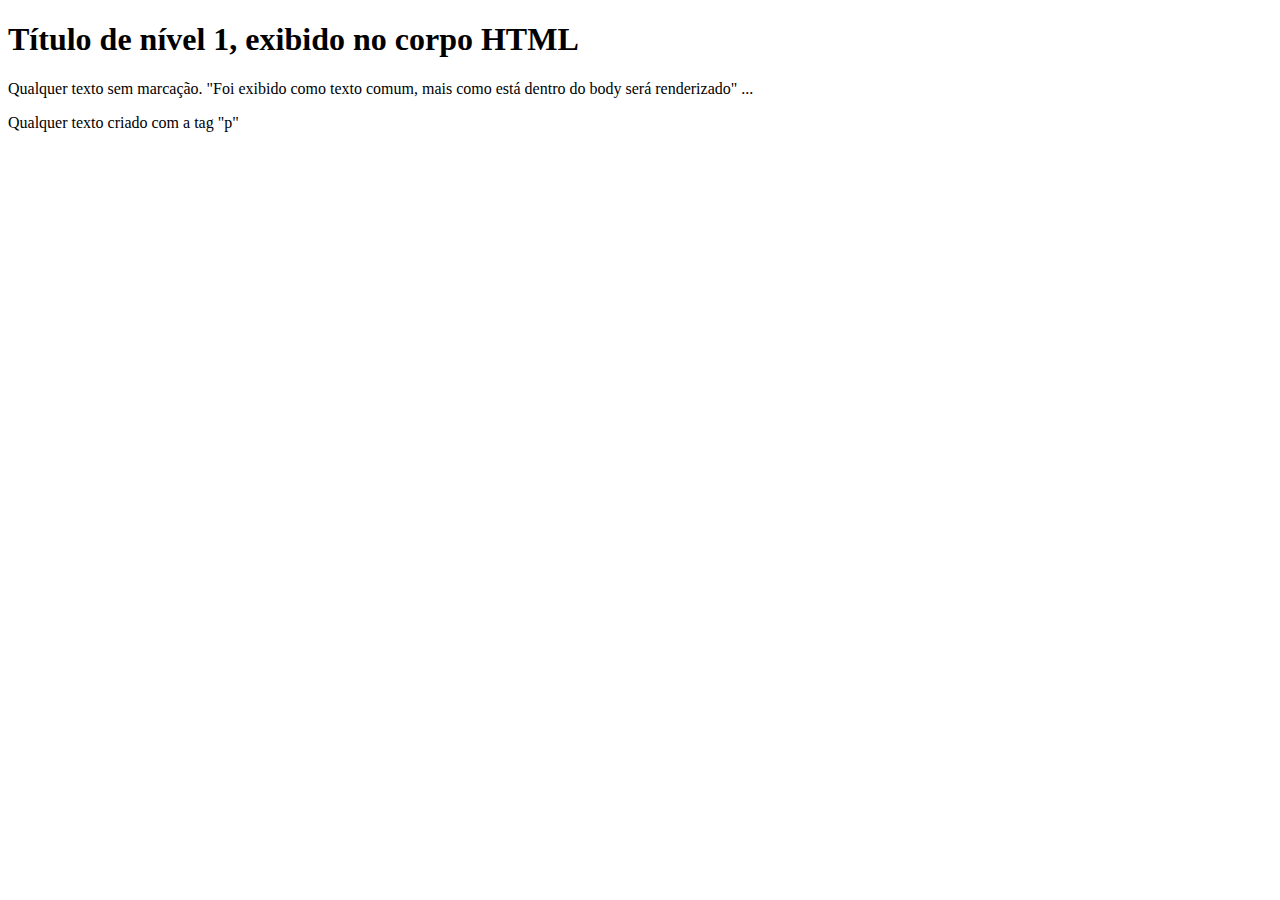
<file: html-css/03.1-introducao.html>
<!DOCTYPE html>
<html lang="pt-br">
	<head> 
		<title>Título da página exibido no navegador</title>
		<meta charset="UTF-8">
	</head>
	<body>
		<h1>Título de nível 1, exibido no corpo HTML</h1>
		Qualquer texto sem marcação. "Foi exibido como texto comum, mais como está dentro do body será renderizado" ...
		<p>Qualquer texto criado com a tag "p" </p>
	</body>
</html>
</file>
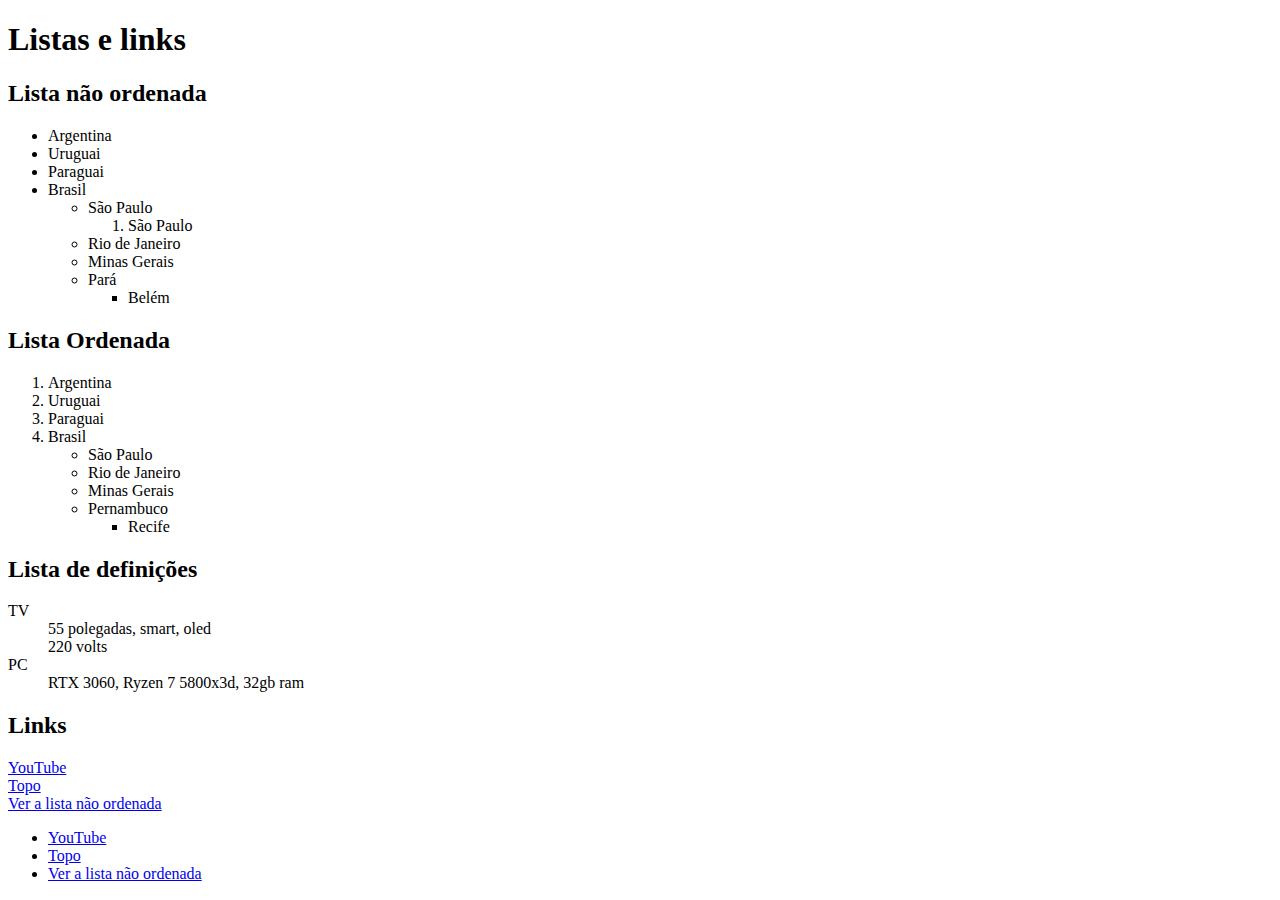
<file: html-css/03.2-listas-e-links.html>
<!DOCTYPE html>
<html lang="pt-br">
	<head> 
		<title>HTML - Listas e Links</title>
		<meta charset="UTF-8">
	</head>
	<body>
		<h1>Listas e links</h1>

		<h2 id="lista-nao-ordenada">Lista não ordenada</h2>
		<!-- "id usado para identificar este h2 - Lista não ordenada, porque lá em baixo criamos um link que ao clicar vai diretamente para este h2 -->
		<ul>
			<li>Argentina</li>
			<li>Uruguai</li>
			<li>Paraguai</li>
			<li>Brasil
				<ul>
					<li>São Paulo
						<ol>
							<li>São Paulo</li>
						</ol>
					</li>
					<li>Rio de Janeiro</li>
					<li>Minas Gerais</li>
					<li>Pará
						<ul>
							<li>Belém</li>
						</ul>
					</li>
				</ul>
			</li>
		</ul>
		
		<h2>Lista Ordenada</h2>
		<ol>
			<li>Argentina</li>
			<li>Uruguai</li>
			<li>Paraguai</li>
			<li>Brasil
				<ul>
					<li>São Paulo</li>
					<li>Rio de Janeiro</li>
					<li>Minas Gerais</li>
					<li>Pernambuco</li>
						<ul>
							<li>Recife</li>
						</ul>
				</ul>
			</li>
		</ol>
		
		<h2>Lista de definições</h2>
		<dl>
			<dt>TV</dt>
			<dd>55 polegadas, smart, oled</dd>
			<dd>220 volts</dd>
			<dt>PC</dt>
			<dd>RTX 3060, Ryzen 7 5800x3d, 32gb ram</dd>
		</dl>
		
		<h2>Links</h2>
			<a href="https://youtube.com.br">YouTube</a> <br>
			<a href="#top">Topo</a> <br>
			<a href="#lista-nao-ordenada">Ver a lista não ordenada</a>
		<nav>
			<ul>

				<!--
					CORS
					Cross-Origin Resource Sharing (Compartilhamento de recursos com origens diferentes)
				-->

				<li><a href="https://youtube.com.br">YouTube</a></li>
				<li><a href="#top">Topo</a></li>
				<li><a href="#lista-nao-ordenada">Ver a lista não ordenada</a></li>
			</ul>
		</nav>

	</body>
</html>
</file>
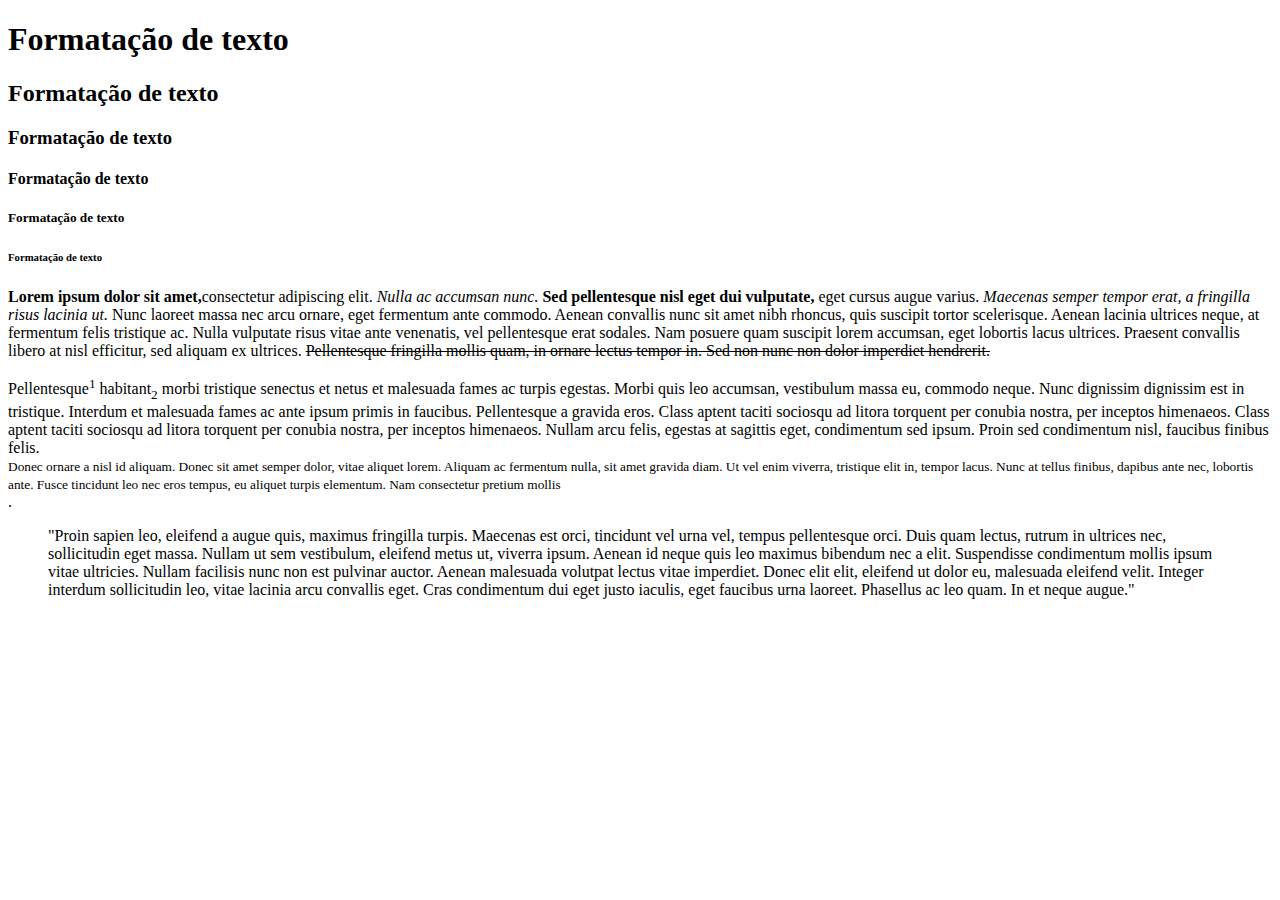
<file: html-css/03.3-formatacao-de-texto.html>
<!DOCTYPE html>
<html lang="pt-br">
	<head>
		<title>HTML - Formatacão de texto</title>
		<meta charset="UTF-8">
	</head>
	<body>
		<h1>Formatação de texto</h1>
		<h2>Formatação de texto</h2>
		<h3>Formatação de texto</h3>
		<h4>Formatação de texto</h4>
		<h5>Formatação de texto</h5>
		<h6>Formatação de texto</h6>

		<p> <b>Lorem ipsum dolor sit amet,</b>consectetur adipiscing elit.  <i> Nulla ac accumsan nunc.</i> <strong>Sed pellentesque nisl eget dui vulputate,</strong>  eget cursus augue varius. <em>Maecenas semper tempor erat, a fringilla risus lacinia ut.</em>  Nunc laoreet massa nec arcu ornare, eget fermentum ante commodo. Aenean convallis nunc sit amet nibh rhoncus, quis suscipit tortor scelerisque. Aenean lacinia ultrices neque, at fermentum felis tristique ac. Nulla vulputate risus vitae ante venenatis, vel pellentesque erat sodales. Nam posuere quam suscipit lorem accumsan, eget lobortis lacus ultrices. Praesent convallis libero at nisl efficitur, sed aliquam ex ultrices. <del>Pellentesque fringilla mollis quam, in ornare lectus tempor in. Sed non nunc non dolor imperdiet hendrerit.</del> </p> 

		<p>Pellentesque<sup>1</sup> habitant<sub>2</sub> morbi tristique senectus et netus et malesuada fames ac turpis egestas. Morbi quis leo accumsan, vestibulum massa eu, commodo neque. Nunc dignissim dignissim est in tristique. Interdum et malesuada fames ac ante ipsum primis in faucibus. Pellentesque a gravida eros. Class aptent taciti sociosqu ad litora torquent per conubia nostra, per inceptos himenaeos. Class aptent taciti sociosqu ad litora torquent per conubia nostra, per inceptos himenaeos. Nullam arcu felis, egestas at sagittis eget, condimentum sed ipsum. Proin sed condimentum nisl, faucibus finibus felis. <br> <!-- diferente do parágrafo o break ele pula a linha e no p não--> <small>Donec ornare a nisl id aliquam. Donec sit amet semper dolor, vitae aliquet lorem. Aliquam ac fermentum nulla, sit amet gravida diam. Ut vel enim viverra, tristique elit in, tempor lacus. Nunc at tellus finibus, dapibus ante nec, lobortis ante. Fusce tincidunt leo nec eros tempus, eu aliquet turpis elementum. Nam consectetur pretium mollis</small></br> .</p>

		<blockquote>"Proin sapien leo, eleifend a augue quis, maximus fringilla turpis. Maecenas est orci, tincidunt vel urna vel, tempus pellentesque orci. Duis quam lectus, rutrum in ultrices nec, sollicitudin eget massa. Nullam ut sem vestibulum, eleifend metus ut, viverra ipsum. Aenean id neque quis leo maximus bibendum nec a elit. Suspendisse condimentum mollis ipsum vitae ultricies. Nullam facilisis nunc non est pulvinar auctor. Aenean malesuada volutpat lectus vitae imperdiet. Donec elit elit, eleifend ut dolor eu, malesuada eleifend velit. Integer interdum sollicitudin leo, vitae lacinia arcu convallis eget. Cras condimentum dui eget justo iaculis, eget faucibus urna laoreet. Phasellus ac leo quam. In et neque augue."</blockquote>

	</body>
</html>
</file>
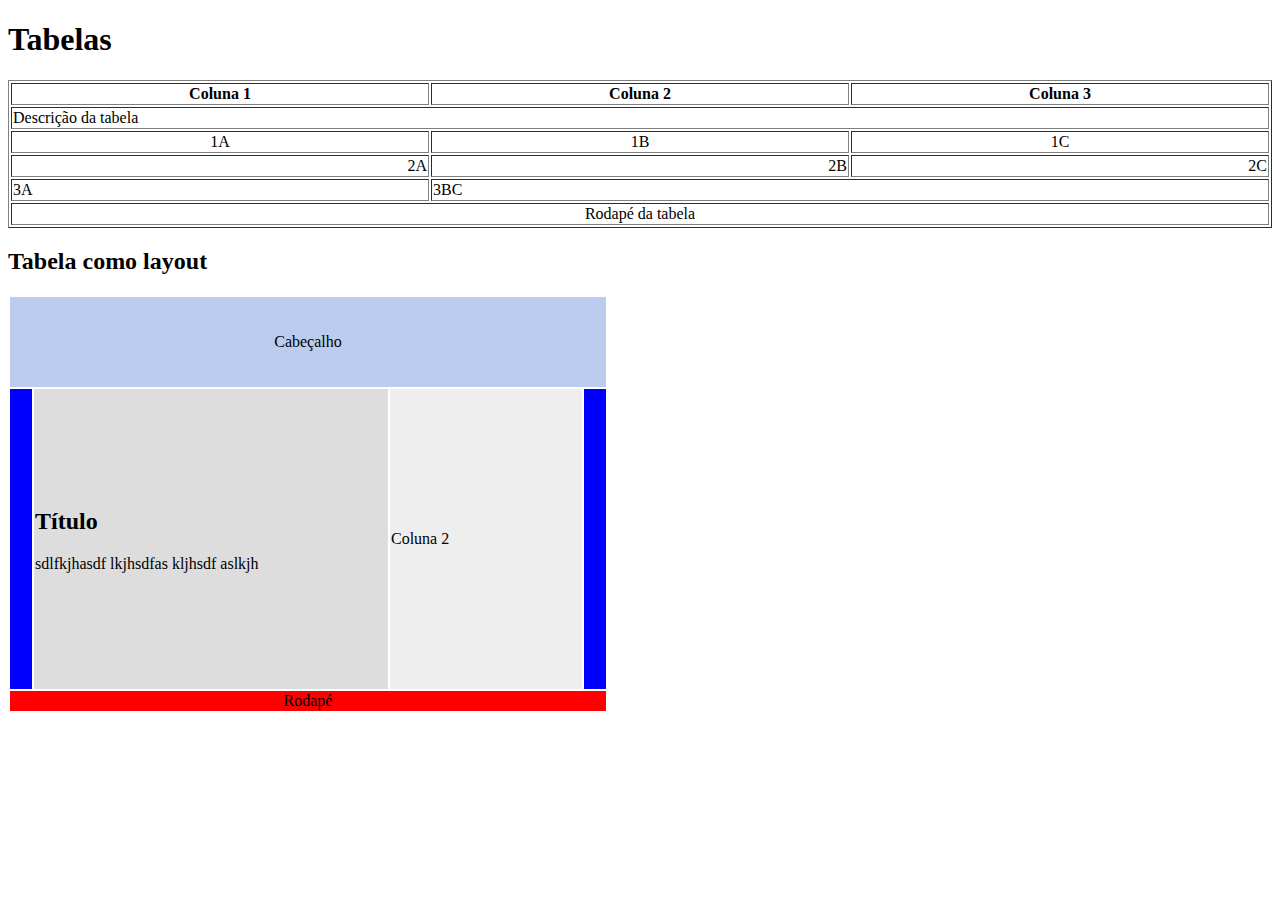
<file: html-css/03.4-Tabelas.html>
<!doctype html>
<html lang="pt-br">
	<head>
		<title>HTML - Tabelas</title>
		<meta charset="utf-8">
	</head>
	<body>
		<h1>Tabelas</h1>
		<table border="1" width="100%">
			<thead>
				<tr>
					<th>Coluna 1</th>
					<th>Coluna 2</th>
					<th>Coluna 3</th>
				</tr>
				<tr>
					<td colspan="3">Descrição da tabela</td>
				</tr>
			</thead>
			<tbody>
				<tr align="center">
					<td>1A</td>
					<td>1B</td>
					<td>1C</td>
				</tr>
				<tr align="right">
					<td>2A</td>
					<td>2B</td>
					<td>2C</td>
				</tr>
				<tr>
					<td>3A</td>
					<td colspan="2">3BC</td>
				</tr>
			</tbody>
			<tfoot>
				<tr>
					<td colspan="3" align="center">Rodapé da tabela</td>
				</tr>
			</tfoot>
		</table>
		
		<h2>Tabela como layout</h2>

		<table width="600">
				<tr height="90" bgcolor="#bbccee">
					<td colspan="4" align="center">Cabeçalho</td>
				</tr>
				<tr height="300">
					<td width="20" bgcolor="#0000ff"></td>
					<td width="60%" bgcolor="#dddddd">
						<h2>Título</h2>
						<p>sdlfkjhasdf lkjhsdfas kljhsdf aslkjh</p>
					</td>
					<td bgcolor="#eeeeee">Coluna 2</td>
					<td width="20" bgcolor="#0000ff"></td>
				</tr>
				<tr>
					<td colspan="4" align="center" bgcolor="red">Rodapé</td>
				</tr>
		</table>
	</body>
</html>
</file>
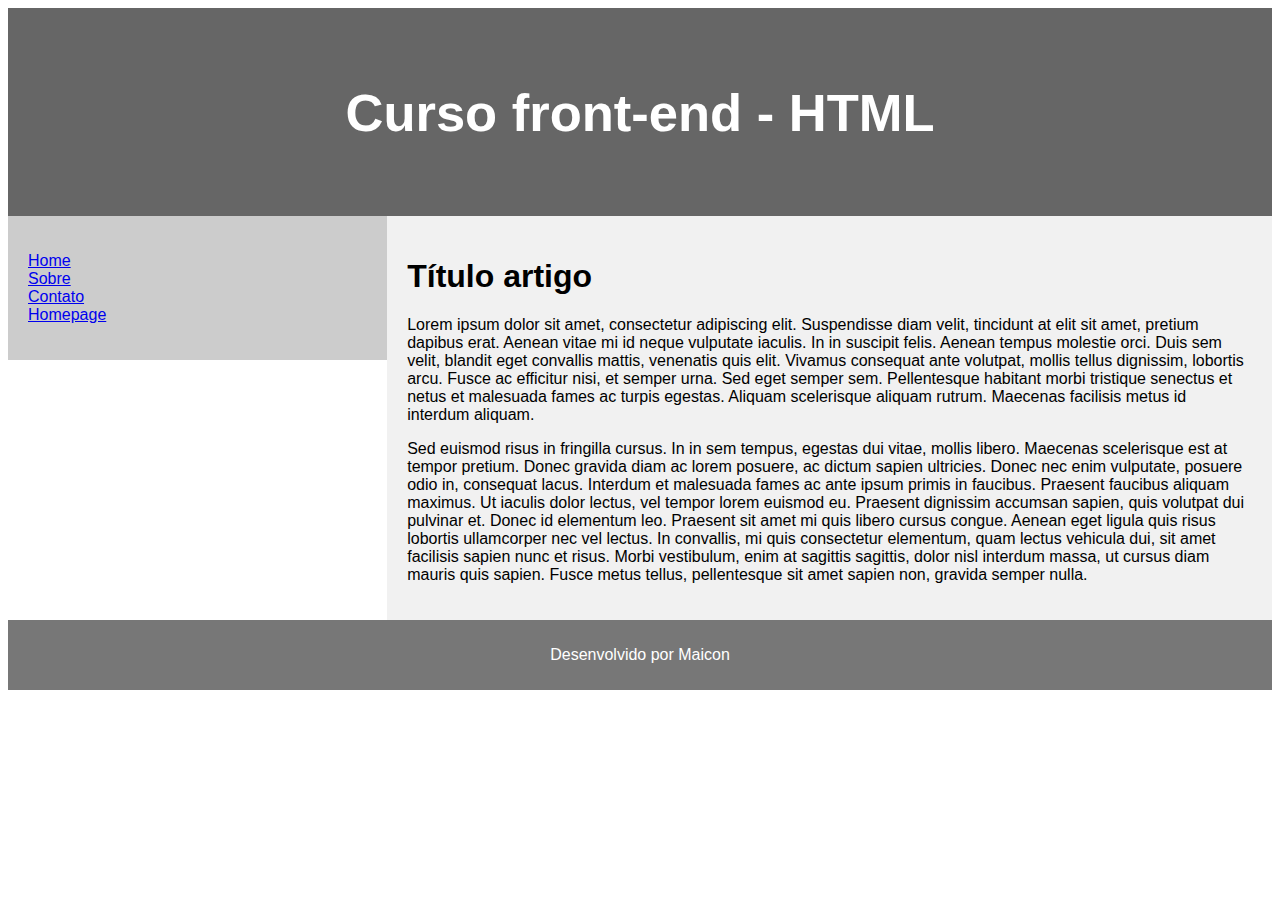
<file: html-css/04.2-Layouts.html>
<doctype html>
<html lang="pt-br">
	<head>
		<title>HTML - Layouts</title>
		<meta charset="UTF-8">
		<meta name="viewport" content="width=device-width, initial-scale=1">
			<!--o meta criado acima foi usado para indicar ao navegador adaptar a página conforme o tamanho da tela seja um smarphone ou computador-->
			<style>
		* {
			box-sizing: border-box;
		}
		
		body {
			font-family: Arial, Helvetica, Sans-serif;
		}
		
		/* Style the header*/
		header {
			background-color: #666;
			padding: 30px;
			text-align: center;
			font-size: 35px;
			color: white;
		}
		
		/*Create two columns/boxes that floats next to each other */
		nav {
			float: left;
			width: 30%;
			background: #ccc;
			padding: 20px;
		}
		
		/* style the list inside the menu */
		nav ul {
			list-style-type: none;
			padding: 0;
		}
		article {
			float: left;
			padding: 20px;
			width: 70%; 
			background-color: #f1f1f1;
		}
		
		/* Clear floats after the columns */
		section::after {
			background-color: #ccc;
			content:"";
			display: table;
			clear: both;
		}
		
		/* Style the footer */
		footer {
			background-color: #777;
			padding: 10px;
			text-align: center;
			color: white;
		}
		
		/* Responsive layout - makes the two columns/boxes stack on top of each other insted of next to each other, on small screens */
		@media (max-width: 600px) {
			nav, article {
				width: 100%;
				height: auto;
			}
		}
		</style>
	</head>
	<body>
		<header>
		<!--O elemento HTML <header> representa um grupo de suporte introdutório ou navegacional. Pode conter alguns elementos de cabeçalho mas também outros elementos como um logo, seções de cabeçalho, formulário de pesquisa, e outros.-->
			<h2>Curso front-end - HTML</h2>
		</header>
		<section>
		<!--uma seção é um elemento semântico para criar seções independentes em uma página da web . Essas seções devem ser compostas de conteúdo relacionado, como informações de contato. O elemento section só deve ser utilizado caso não exista um elemento mais específico para representar o conteúdo relacionado.-->
			<nav>
				<ul>
					<li><a href="#home">Home</a></li>
					<li><a href="#sobre">Sobre</a></li>
					<li><a href="./04.3-formularios.html">Contato</a></li>
					<li><a href="./04.6-homepage.html">Homepage</a></li>
				</ul>
			</nav>
			<article>
			<!--O elemento article representa uma composição independente em um documento, página, aplicativo ou site e que é, em princípio, distribuível ou reutilizável de forma independente, por exemplo, em distribuição.-->
				<h1>Título artigo</h1>
				<p>Lorem ipsum dolor sit amet, consectetur adipiscing elit. Suspendisse diam velit, tincidunt at elit sit amet, pretium dapibus erat. Aenean vitae mi id neque vulputate iaculis. In in suscipit felis. Aenean tempus molestie orci. Duis sem velit, blandit eget convallis mattis, venenatis quis elit. Vivamus consequat ante volutpat, mollis tellus dignissim, lobortis arcu. Fusce ac efficitur nisi, et semper urna. Sed eget semper sem. Pellentesque habitant morbi tristique senectus et netus et malesuada fames ac turpis egestas. Aliquam scelerisque aliquam rutrum. Maecenas facilisis metus id interdum aliquam.</p>
				<p>Sed euismod risus in fringilla cursus. In in sem tempus, egestas dui vitae, mollis libero. Maecenas scelerisque est at tempor pretium. Donec gravida diam ac lorem posuere, ac dictum sapien ultricies. Donec nec enim vulputate, posuere odio in, consequat lacus. Interdum et malesuada fames ac ante ipsum primis in faucibus. Praesent faucibus aliquam maximus. Ut iaculis dolor lectus, vel tempor lorem euismod eu. Praesent dignissim accumsan sapien, quis volutpat dui pulvinar et. Donec id elementum leo. Praesent sit amet mi quis libero cursus congue. Aenean eget ligula quis risus lobortis ullamcorper nec vel lectus. In convallis, mi quis consectetur elementum, quam lectus vehicula dui, sit amet facilisis sapien nunc et risus. Morbi vestibulum, enim at sagittis sagittis, dolor nisl interdum massa, ut cursus diam mauris quis sapien. Fusce metus tellus, pellentesque sit amet sapien non, gravida semper nulla.</p>
			</article>
		</section>
		<footer>
			<p>Desenvolvido por Maicon</p>
		</footer>
	</body>
</html>
</file>
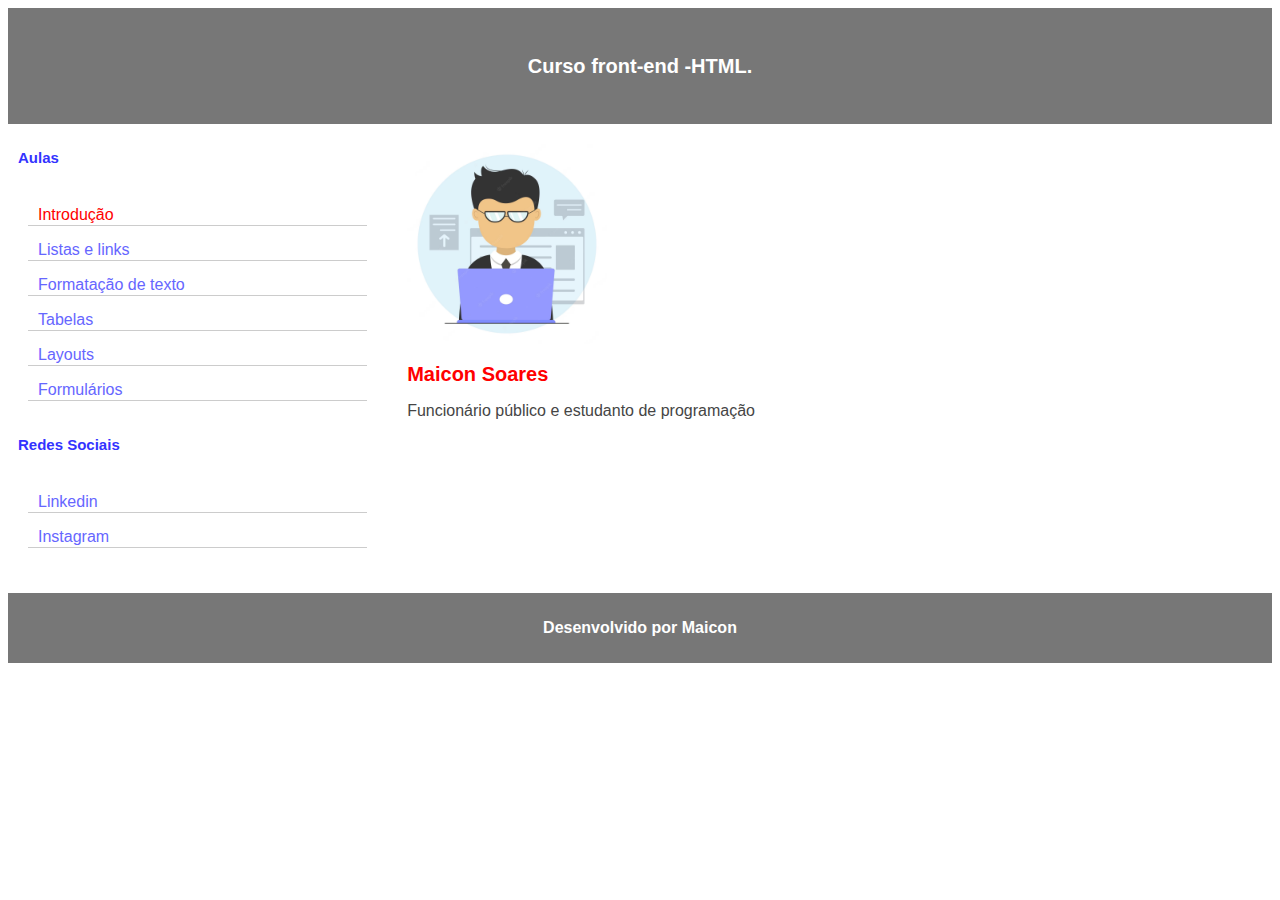
<file: html-css/04.6-homepage.html>
<!DOCTYPE html>
<html lang="pt-br">
	<head>
		<meta charset="utf-8">
		<meta name="viewport" content="width=device-width, initial-scale=1">
		<title>HTML - Maicon Home</title>
		<link rel="stylesheet" type="text/css" href="./CSS/06.1-style.css">
	</head>
	<body>
		<header>
			<h2>Curso front-end -HTML.</h2> 
		</header>
		<section>
			<nav>
				<h3>Aulas</h3>
				<ul class="navegacao">
					<li id="primeiro-link"><a href="./03.1-introducao.html">Introdução</a></li>
					<li><a href="./03.2-listas-e-links.html">Listas e links</a></li>
					<li><a href="./03.3-formatacao-de-texto.html">Formatação de texto</a></li>
					<li><a href="./03.4-Tabelas.html">Tabelas</a></li>
					<li><a href="./04.2-Layouts.html">Layouts</a></li>
					<li><a href="./04.3-formularios.html">Formulários</a></li>
				</ul>
				
				<h3>Redes Sociais</h3>
				<ul class="navegacao">
					<li><a href="https://www.linkedin.com">Linkedin</a></li>
					<li class="navegacao"><a href="https://instagram.com">Instagram</a></li>
				</ul>
			</nav>
			
			<article>
				<img src="04.6-homepage-foto.avif" height="200" width="200" alt="Maicon Soares">
				<h2 id="meunome">Maicon Soares</h2>
				<p>Funcionário público e estudanto de programação</p>
			</article>
		</section>

		<footer>
			<p>Desenvolvido por Maicon</p>
		</footer>

	</body>
</html>
</file>
<file: html-css/CSS/06.1-style.css>
/* o css funciona em forma de cascata sendo que o mais baixo com maior prioridade */
/* Arquivo CSS geral com estilos dos elementos de todas as páginas */
* {
  box-sizing: border-box;
}
/*
- content-box.: Essa é o estilo padrão, conforme especificado pela norma CSS. As propriedades width (largura) e height (altura) são medidas incluindo só o conteúdo, mas não o padding, border ou margin. Nota: Padding, border e margin serão fora da box. Exemplo.: Se .box {width: 350px} então se você aplicar uma propriedade {border: 10px solid black;} o resultado renderizado no navegador (browser) será .box {width: 370px;}

- padding-box: As propriedades de largura (width) e de altura (height) incluem o tamanho padding size, mas não incluem a propriedade border ou margem.

- border-box: As propriedades de largura (width) e de altura (height) incluem o tamanho padding size e a propriedade border, mas não incluem a propriedade margin. 
*/

html {
  margin: 0;
  padding: 0;
  font-family: sans-serif;
  font-size: 62.5%; /* 62,50% é o equivalente a 10px, pq por padrão o html é 16px */
}

body {
  background-color: #fff;
}

header {
  background-color: #777;
  padding: 30px;
  text-align: center;
  font-size: 35px;
}

header h2{
  color: #fff;
}

h1, h2, p {
  font-family: arial, Helvetica, sans-serif;
  color: #454545;
}

p{
  font-size: 1.6rem; 
/* Root em (rem) ele não é baseado no elemento pai e sim no root, neste caso o html */
/* equivalente a 16px, pois 10x1,6=16px */
}

h2 {
  font-size: 2rem; /* equivalente a 20px */
}

section::after {
  content: "";
  display: table;
  clear: both;
}

nav {
  width: 30%;
  float: left;               
  background: #fff;
  padding: 10px;
}
/* A float propriedade é usada para posicionar e formatar o conteúdo, por exemplo, deixar uma imagem flutuar à esquerda do texto em um contêiner. A floatpropriedade pode ter um dos seguintes valores:
left- O elemento flutua à esquerda de seu contêiner
right- O elemento flutua à direita de seu contêiner
none- O elemento não flutua (será exibido apenas onde ocorre no texto). Isso é padrão
inherit- O elemento herda o valor float de seu pai
Em seu uso mais simples, a floatpropriedade pode ser usada para quebrar texto em torno de imagens.
*/

h3{
  color: #33f;
  font-size: 1.5rem;
}

nav ul {
  list-style-type: none; /* estou falando para tirar as bolinhas do ul */
  padding: 10px;
}

ul {
  background-color: #fff;
  font-size: 20px;
}

ul li{
  font-size: .8em;/* em é a unidade relativa ao elemento pai, neste caso o ul - font-size: 20px, portanto neste elemento filho ele terá somente metade do tamanho 80% 16px */
  font-size: 1.6rem; /*equivalente a 16px*/
  width: 100%;/* estou dizendo para ele ocupar 100% do espaço do ul */
  height: 3rem; /* equivalente a 30px */
  padding: 10px;
  border-bottom: 1px solid #ccc;
  display: block;
  margin-bottom: .5rem;
}

a {
  color: #33f;
  text-decoration: none; /* estou falando para tirar o sublinhado do A */
}

article {
  float: left;
  padding: 20px;
  width: 70%;
}

article h1{
  font-size: 1.6rem;
}

form{
  background: #eee;
  padding: 10px 0px;
}

form div {
  background-color: #fff;
  border-bottom: 1px solid #33f; 
  /* para a borda precisamos colocar todas as propriedades, se ela é solida(solid) ou tracejada (dashed)
  border-top: 1px solid #33f;;
  border-left: 1px solid #33f;;
  border-right: 1px solid #33f; 
  */
  margin: 10px 20px 0px 20px; /* margin 10px todas as direções. margin 10px(top) 10px(right) 10px(bottom) 10px(left) */
  padding: 2rem; /*20px*/
}

label {
  margin-bottom: 1rem;
  font-size: 1.4rem;
  font-family: sans-serif;
  font-weight: bold; /* negrito */
  color: #66f;
}

input{
  padding: 1rem; /*10px*/
}

[type="text"], [type="email"], textarea, label {
  display: block; /* como o label tem por padrão o display in-line ñ será quebrado a linha por isso colocamos o display-block, não sendo necessário o widht em 100%*/
  width: 100%; /* como o br não é um padrão legal de se usar por isso colocamos o label a 100% forçando a quebra de linha */
}

#primeiro-link a {
  color: red;
}

/* # seletor para id */
#meunome {
  color: red;
}

/* .xxx seletor para class */
.navegacao {
  background: #fff;
}

.navegacao a{
  color: #66f;
}

footer {
  background-color: #777;
  padding: 10px;
  text-align: center;
  font-weight: bold;
  color: white;
}

footer p{
  color: #fff;
}

/* Responsive layout - makes the two columns/boxes stack on top of each other instead of next to each other, on small screens */
@media (max-width: 600px) {
  nav, article {
    width: 100%;
    height: auto;
}
}
</file>
